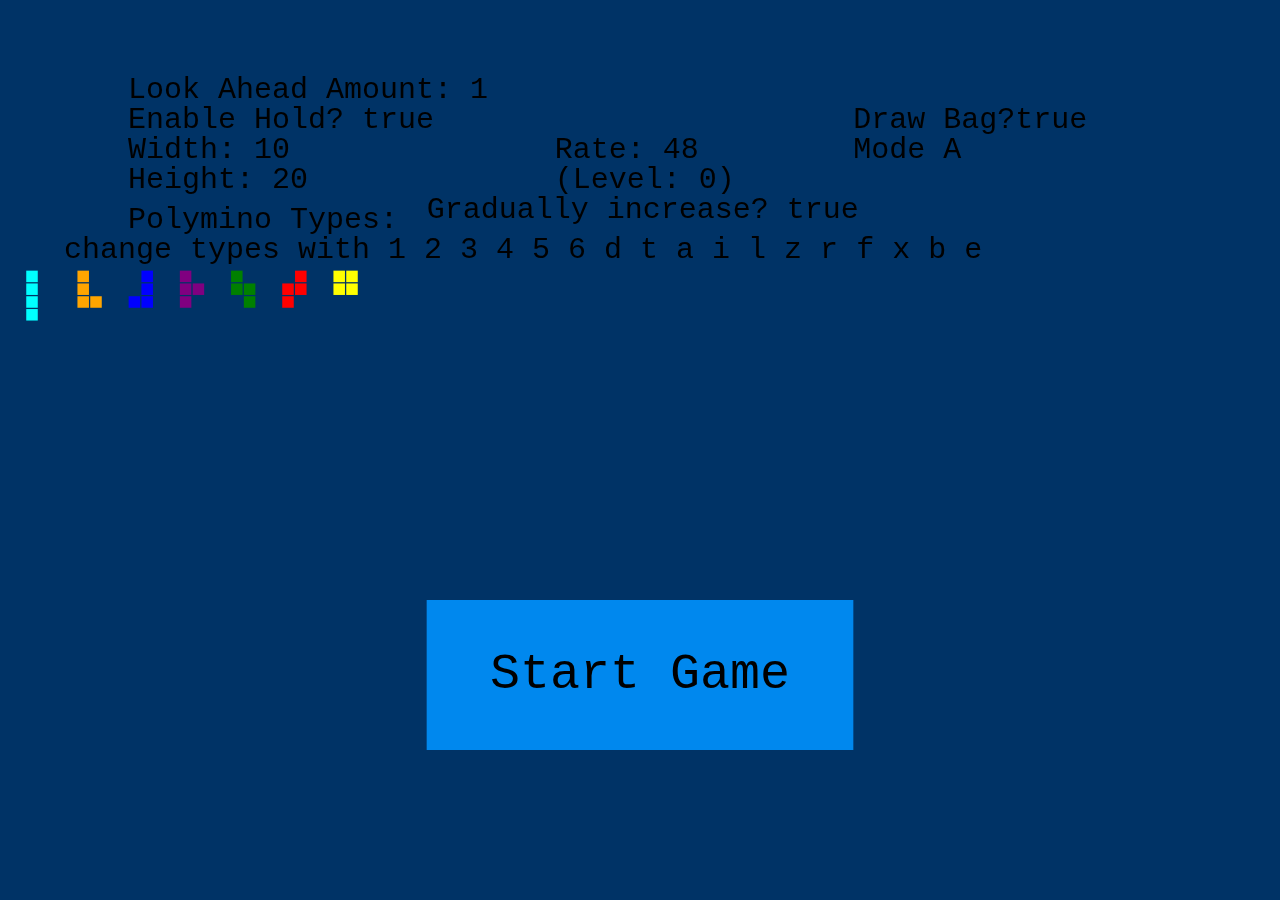
<file: index.html>
<html>
    <head>
        <link rel="stylesheet" href="styles.css" type="text/css">
        <title>Tetris!</title>
    </head>
    <body>
        <canvas id="game"></canvas>
        <script src="scripts/setShape.js"></script>
        <script src="scripts/game.js"></script>
        <script src="scripts/menu.js"></script>
        
    </body>
</html>
</file>
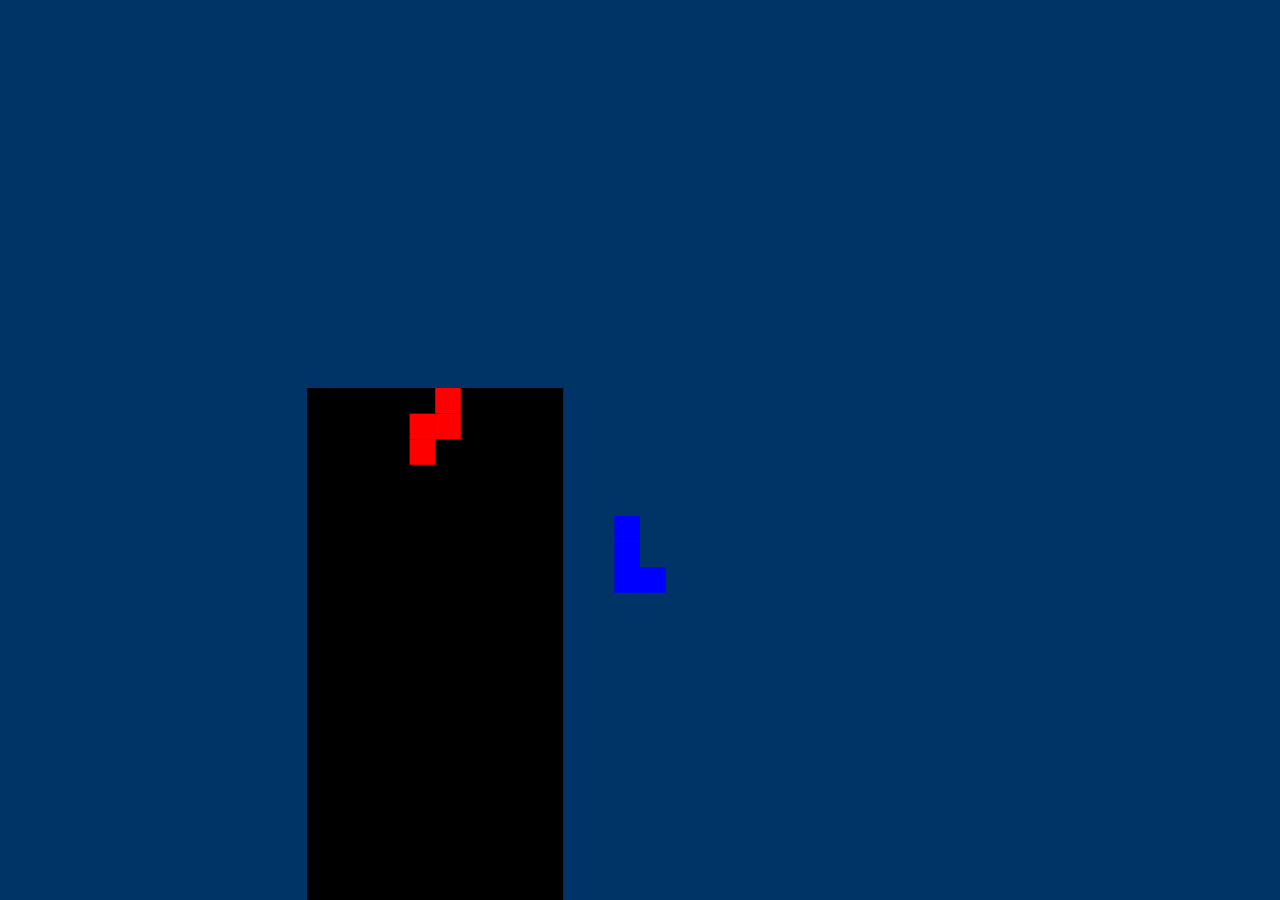
<file: window.html>
<html>
    <head>
        <link rel="stylesheet" href="styles.css" type="text/css">
        <title>Tetris!</title>
    </head>
    <body>
        <canvas id="game"></canvas>
        <script src="script.js"></script>
    </body>
</html>
</file>
<file: styles.css>
body{
    margin: 0px;
    padding: 0px;
    border: 0px;
}
html{
    margin: 0px;
    padding: 0px;
    border: 0px;
}
</file>
